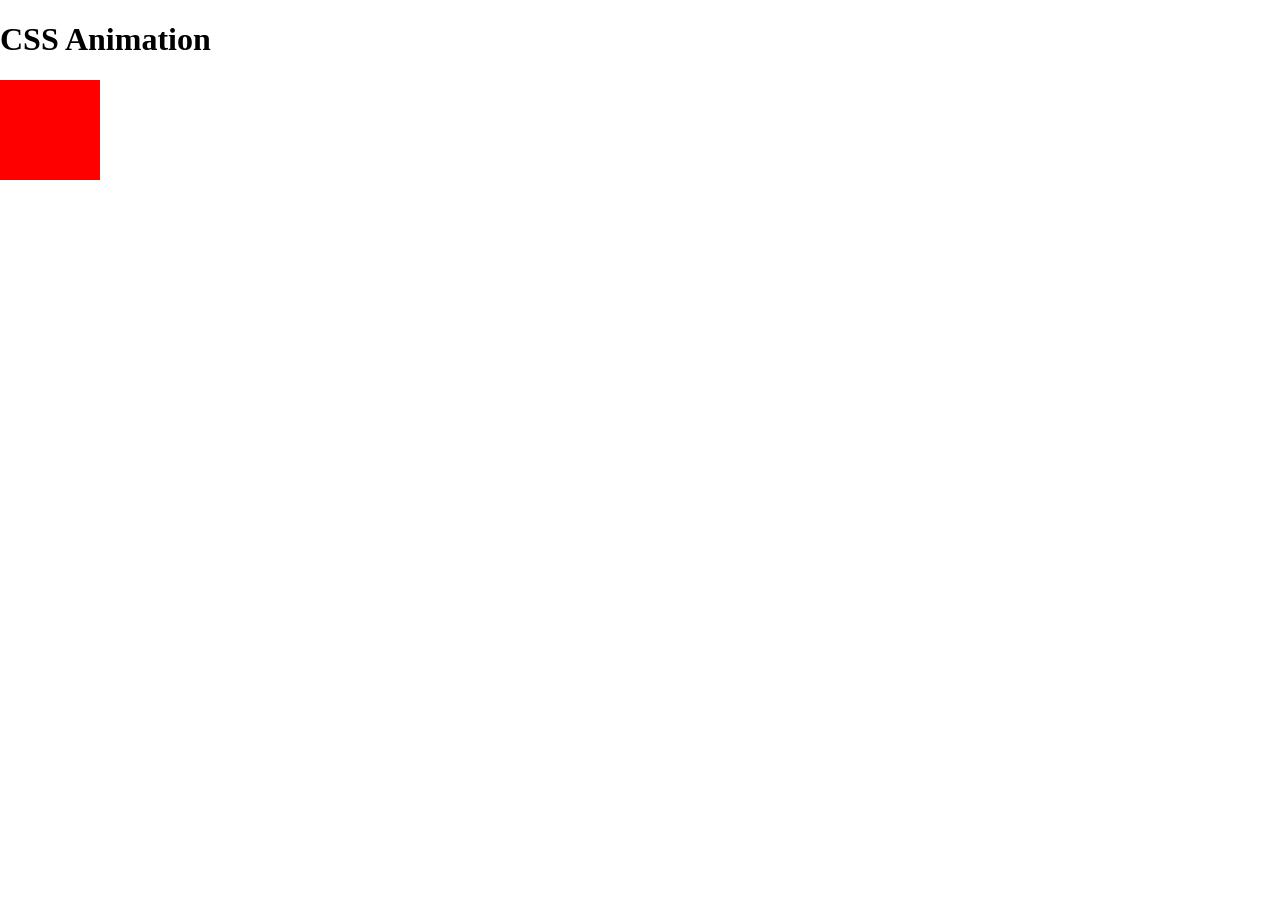
<file: index.html>
<!DOCTYPE html>
<html lang="en">
<head>
<meta charset="UTF-8">
<meta name="viewport" content="width=device-width, initial-scale=1.0">
<title>Animation</title>

<style>
body{
  margin:0;
}

div{
  width:100px;
  height:100px;
  background:red;
  position:relative;
  animation:square 4s linear 2s infinite alternate;
}

@keyframes square{

  0%{
    background:red;
    left:0;
    top:0;
  }

  25%{
    background:lime;
    left:500px;
    top:0;
  }

  50%{
    background:blue;
    left:500px;
    top:500px;
    border-radius:50%;
  }

  75%{
    background:rgb(239, 140, 239);
    left:0;
    top:500px;
  }

  100%{
    background:maroon;
    left:0;
    top:0;
    border-radius:0;
  }
}
</style>
</head>

<body>
  <h1>CSS Animation</h1>
  <div></div>
</body>
</html>
</file>
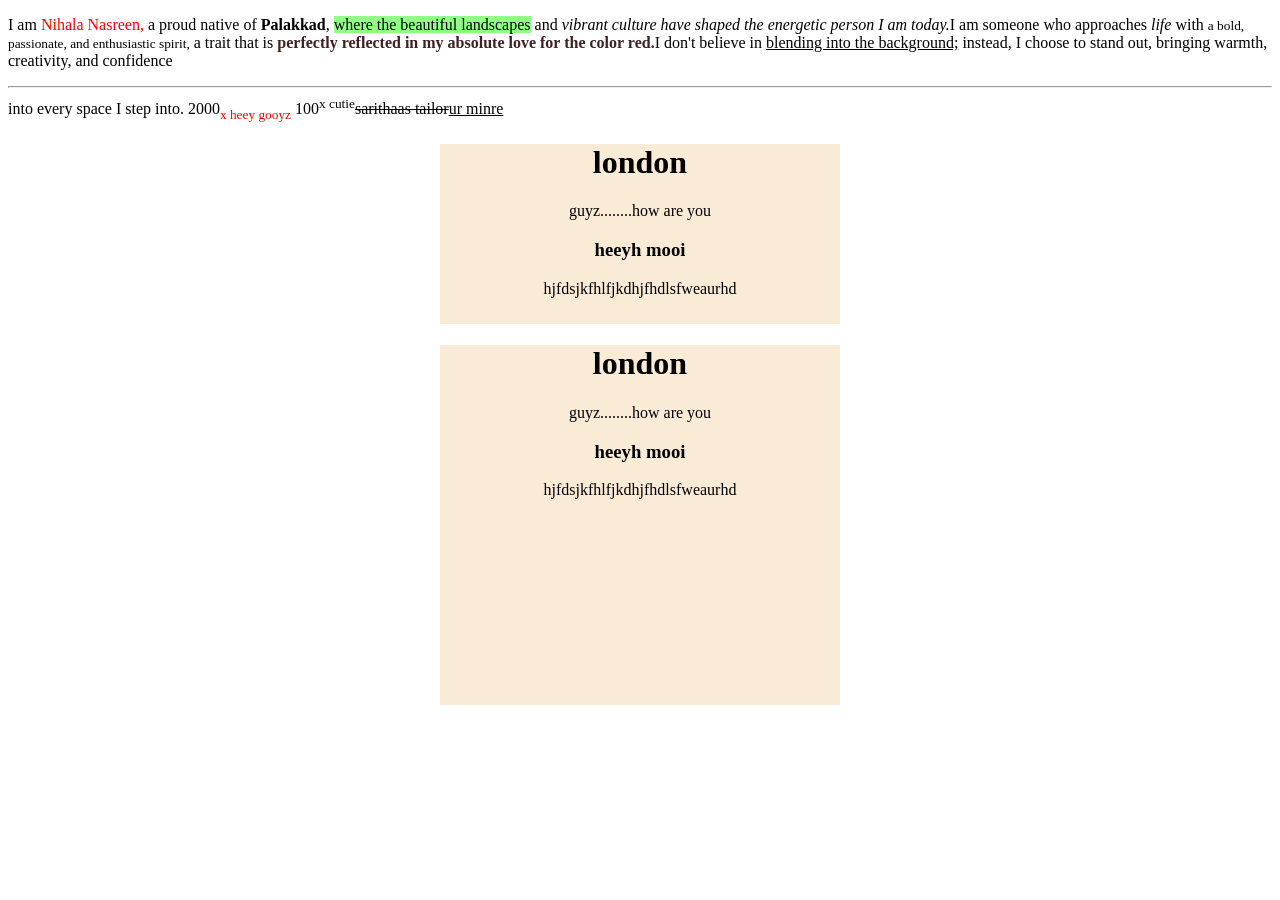
<file: hey.html>
<!DOCTYPE html>
<html lang="en">
<head>
  <meta charset="UTF-8">
  <meta name="viewport" content="width=device-width, initial-scale=1.0">
  <title>Document</title>
  <style>
    span{
      color: red;
      font-family: cursive;
    }
    mark{
      background-color: rgb(146, 255, 136);
      
    }
    strong{
      color: rgb(62, 33, 33);
    }
    sub{
      color: red;
    }
   div{
    width: 400px;
    height: 180px;
    margin: 0 auto;
    background-color: antiquewhite;
  text-align:center;

   }
  
  </style>
</head>
<body>
 
  <p>
  I am <span>Nihala Nasreen,</span> a proud native of<b> Palakkad</b>, <mark>where the beautiful landscapes</mark> and <em>vibrant culture have shaped the energetic person I am today.</em>I am someone who approaches <i>life</i> with <small> a bold, passionate, and enthusiastic spirit,</small> a trait that is <strong> perfectly reflected in my absolute love for the color red.</strong>I don't believe in <u>blending into the background;</u> instead, I choose to stand out, bringing warmth, <br>creativity, and confidence <hr>into every space I step into.
  2000<sub>x heey gooyz</sub> 100<sup>x cutie</sup><del>sarithaas tailor</del><ins>ur minre</ins>
  </p>
  <div>
    <h1>london</h1>
    <p>guyz........how are you</p>
    <h3>heeyh mooi</h3>
    <p>hjfdsjkfhlfjkdhjfhdlsfweaurhd</p>
  </div>
    <div>
    <h1>london</h1>
    <p>guyz........how are you</p>
    <h3>heeyh mooi</h3>
    <p>hjfdsjkfhlfjkdhjfhdlsfweaurhd</p>
  </div> 
  <div>

  </div>
  
</body>
</html>
</file>
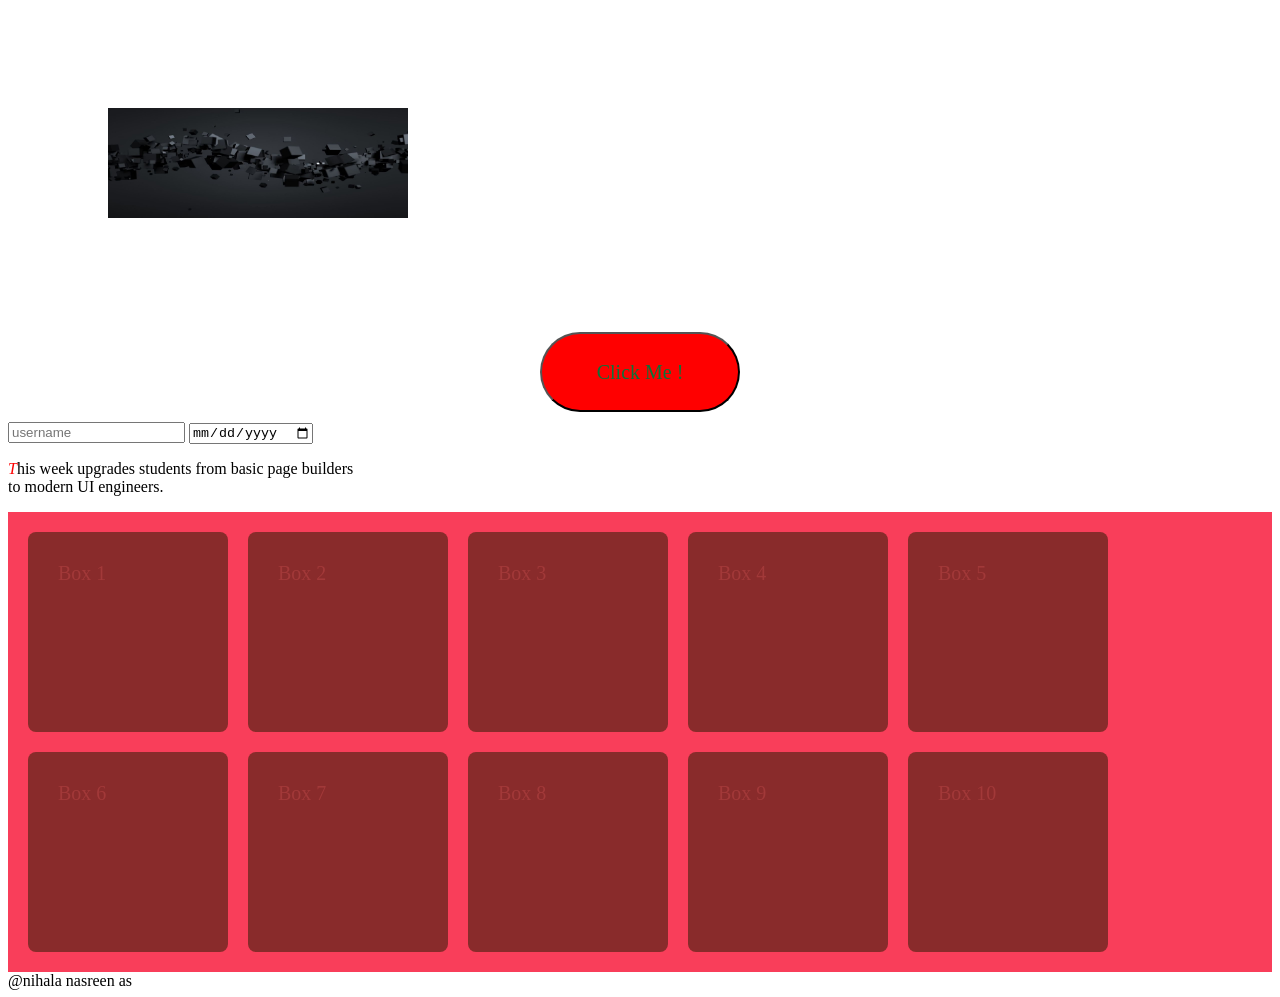
<file: new.html>
<!DOCTYPE html>
<html lang="en">
<head>
  <meta charset="UTF-8">
  <meta name="viewport" content="width=device-width,
   initial-scale=1.0">
  <title>Practice</title>
  <style>
    img{
      height: 110px;
      width: 300px;
      padding: 100px;
    }
    button{
      background-color: rgb(255, 0, 0);
      border-radius: 50px;
      font-size: 20px;
      color: rgb(13, 114, 57);
      font-family: cursive;
      margin: 10px;
      padding: 20px;
      height: 80px;
      width: 200px;
      transition: all 0.5s ease;
    }
     
    .btn-box {
      text-align: center;
  
      
    }
    button:hover {
      background-color: rgb(255, 159, 159);
       transform: scale(1.1);
    }
  input:focus{
  border: 2px solid blue;
  outline: none;

  }
  p::first-letter{
    color: rgb(254, 1, 1);
    font-size: 40px;
    font-style: oblique;
    font-size: medium;
  }
  .container{
    display: grid;
    gap: 20px;
    background-color:  rgb(249, 62, 90);
  padding: 20px;
  grid-template-columns: 200px 200px 200px 200px 200px;
  grid-template-rows: 200px 200px;
  }
  .box{
background-color:  rgb(137, 43, 43);
color: rgb(162, 57, 57);
font-size: 20px;
border-radius: 8px;
padding: 30px;
  }
  </style>
</head>
<body>
  <img src="box.jpg" alt="image">
<div class="btn-box">
  <button>Click Me !</button>
</div>
<input type="text" placeholder="username">
<input type="date" placeholder="date">

<p>
  This week upgrades students from basic page builders <br> to modern UI engineers.

</p>

<div class="container">

<div class="box">Box 1</div>
<div class="box">Box 2</div>
<div class="box">Box 3</div>
<div class="box">Box 4</div>
<div class="box">Box 5</div>
<div class="box">Box 6</div>
<div class="box">Box 7</div>
<div class="box">Box 8</div>
<div class="box">Box 9</div>
<div class="box">Box 10</div>


</div>
  <footer>
    @nihala nasreen as
  </footer>
</body>
</html>
</file>
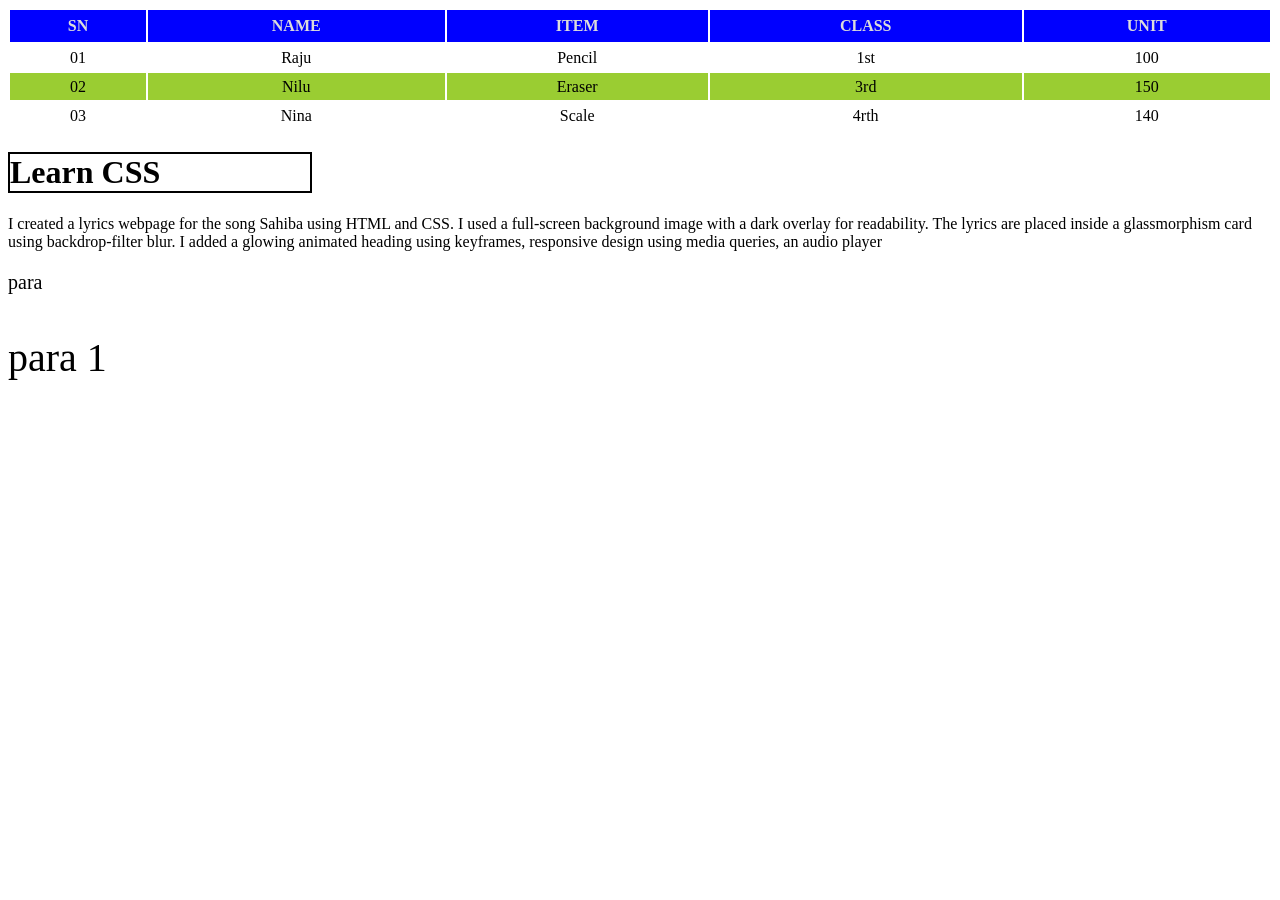
<file: table.html>
<!DOCTYPE html>
<html lang="en">

<head>
  <meta charset="UTF-8">
  <meta name="viewport" content="width=device-width, initial-scale=1.0">
  <title>Document</title>
  <style>
    table,th,td{
      border: 2px solid rgb(255, 255, 255);
       border-collapse: collapse;
    }
    table{
      width: 100%;
     

    }
    th{
      height: 30px;
      vertical-align: middle;
      background-color: blue;
      color: rgb(220, 220, 220);
    }
    td{
      height: 25px;
      text-align: center;
     
    }
    tr:hover{
      background-color: gray;
    }
    tr:nth-child(odd){
      background-color: yellowgreen;
    }
    h1{
      border: 2px solid black;
      width: 300px;

    }
    #parent{
      font-size: 20px;
    }
    #child{
      font-size: 2em;
    }
  </style>
</head>

<body>
  <table>
  <tr>
    <th>SN</th>
    <th>NAME</th>
    <th>ITEM</th>
    <th>CLASS</th>
    <th>UNIT</th>
  </tr>
  <tr>
    <td>01</td>
    <td>Raju</td>
    <td>Pencil</td>
    <td>1st</td>
    <td>100</td>
  </tr>

  <tr>
    <td>02</td>
      <td>Nilu</td>
        <td>Eraser</td>
          <td>3rd</td>
            <td>150</td>
  </tr>
    <tr>
    <td>03</td>
      <td>Nina</td>
        <td>Scale</td>
          <td>4rth</td>
            <td>140</td>
  </tr>
  </table>
  <h1>Learn CSS</h1>
  <p>
    I created a lyrics webpage for the song Sahiba using HTML and CSS. I used a full-screen background image with a dark overlay for readability. The lyrics are placed inside a glassmorphism card using backdrop-filter blur. I added a glowing animated heading using keyframes, responsive design using media queries, an audio player
  </p>
  <div id="parent">
   <p>para</p>
    <div id="child">
<p>para 1</p>
    </div>
  </div>
</body>

</html>
</file>
